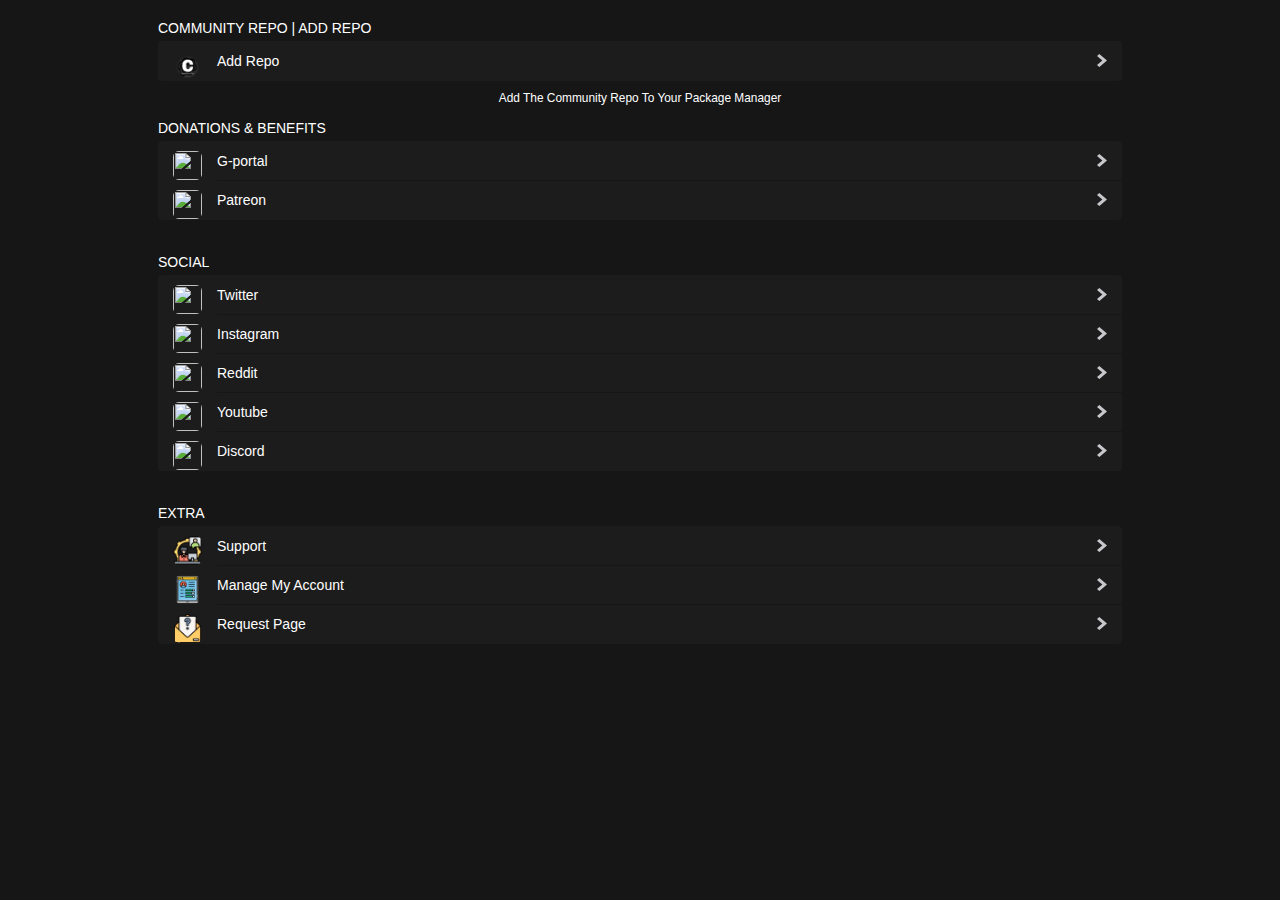
<file: index.html>
<!DOCTYPE html>
<html lang="en">
<head>
<title>Community Repo | Add Repo</title>
<noscript>
<link rel="stylesheet" href="ios7.min.css?_=d" type="text/css" />
</noscript>
<link href="https://ai.cocotweaks.net/msg/main.css" rel="stylesheet">
<link href="https://ai.cocotweaks.net/repopage/css/main.css" rel="stylesheet">
<meta name="viewport" content="initial-scale=1, maximum-scale=1, user-scalable=0">
<meta http-equiv="Content-Type" content="text/html; charset=UTF-8" />
<meta charset="utf-8">
</head>
<script src="jquery-3.2.1.min.js"></script>
<script src="description.js?_=d"></script>
<body onload="loadPackages();">
<main id="content">
<h2 role="header">Community Repo | Add Repo</h2>
<ul>
<li class="has-icon">
<a href="https://page.cocotweaks.net" role="button">
<img style = "border-radius: 20%;" href="CydiaIcon.png" alt="" srcset="CydiaIcon.png, CydiaIcon.png" class="icon"/>
<label>Add Repo</label>
</a>
</li>
</ul>
<p style="text-align: center; font-size: 85%;" role="footer" id="neo">Add The Community Repo To Your Package Manager</p>
<noscript>
<h2></h2><ul style="background:#ff0000"><center><li><p>Error JavaScript Disabled.</p></li></center></ul>
</noscript>
<span id="updates_" hidden><h2 role="header">Last Updates</h2><ul id="updates"></ul></span>
<span id="browser_" hidden><h2 role="header">Browse Packages</h2><ul id="browser"></ul></span>
<h2 role="header">Donations & benefits</h2>
		<ul>
			<li class="has-icon">
				<a href="https://www.g-portal.com/int/donate/baaf8c0fc0fc016d4fde53908cfd7693/polos" target="_blank" role="button">
					<img style = "border-radius: 20%;" href="https://repo.cocotweaks.net/g.png" alt="" srcset="https://repo.cocotweaks.net/g.png" class="icon"/>
					<label>G-portal</label>
				</a>
			</li>
			<li class="has-icon">
				<a href="https://www.patreon.com/Cocotweaks?fan_landing=true" target="_blank" role="button">
					<img style = "border-radius: 20%;" href="https://is1-ssl.mzstatic.com/image/thumb/Purple124/v4/f1/bd/a6/f1bda685-7264-4c30-3ceb-c49bb2a4a1f5/source/100x100bb.jpg" alt="" srcset="https://is1-ssl.mzstatic.com/image/thumb/Purple124/v4/f1/bd/a6/f1bda685-7264-4c30-3ceb-c49bb2a4a1f5/source/100x100bb.jpg" class="icon"/>
					<label>Patreon</label>
				</a>
			</li>
		</ul>
		<h2 role="header">Social</h2>
		<ul>
		
			<li class="has-icon">
				<a href="https://mobile.twitter.com/roarijo89tweaks" target="_blank" role="button">
					<img style = "border-radius: 20%;" href="https://is4-ssl.mzstatic.com/image/thumb/Purple124/v4/18/36/a8/1836a81b-04bf-30b3-61e8-cd8d36cb6984/source/512x512bb.jpg" alt="" srcset="https://is4-ssl.mzstatic.com/image/thumb/Purple124/v4/18/36/a8/1836a81b-04bf-30b3-61e8-cd8d36cb6984/source/512x512bb.jpg" class="icon"/>
					<label>Twitter</label>
				</a>
			</li>
			<li class="has-icon">
				<a href="https://www.instagram.com/roarijo89_tweaks/" target="_blank" role="button">
					<img style = "border-radius: 20%;" href="https://is1-ssl.mzstatic.com/image/thumb/Purple114/v4/2c/2c/21/2c2c2198-c981-6c6c-055a-75a3a29887bf/source/512x512bb.jpg" alt="" srcset="https://is1-ssl.mzstatic.com/image/thumb/Purple114/v4/2c/2c/21/2c2c2198-c981-6c6c-055a-75a3a29887bf/source/512x512bb.jpg" class="icon"/>
					<label>Instagram</label>
				</a>
			</li>
			<li class="has-icon">
				<a href="https://www.reddit.com/user/Coco_Tweaks" target="_blank" role="button">
					<img style = "border-radius: 20%;" href="https://is1-ssl.mzstatic.com/image/thumb/Purple114/v4/c4/9b/78/c49b7873-297f-f2a7-c097-3379cb12c3a0/source/512x512bb.jpg" alt="" srcset="https://is1-ssl.mzstatic.com/image/thumb/Purple114/v4/c4/9b/78/c49b7873-297f-f2a7-c097-3379cb12c3a0/source/512x512bb.jpg" class="icon"/>
					<label>Reddit</label>
				</a>
			</li>
			<li class="has-icon">
				<a href="https://www.youtube.com/channel/UCRp-V661RJ0Vhzm6ZVZBNGw" target="_blank" role="button">
					<img style = "border-radius: 20%;" href="https://is5-ssl.mzstatic.com/image/thumb/Purple124/v4/b2/b8/2a/b2b82adc-2233-cbb0-cfcd-3227b6187bc9/source/512x512bb.jpg" alt="" srcset="https://is5-ssl.mzstatic.com/image/thumb/Purple124/v4/b2/b8/2a/b2b82adc-2233-cbb0-cfcd-3227b6187bc9/source/512x512bb.jpg" class="icon"/>
					<label>Youtube</label>
				</a>
			</li>
			<li class="has-icon">
				<a href="https://discord.gg/5sUUCNSkJQ" target="_blank" role="button">
					<img style = "border-radius: 20%;" href="https://is5-ssl.mzstatic.com/image/thumb/Purple115/v4/a5/5f/d0/a55fd0ee-bd5b-84e4-7fbd-f1b88cc46bdf/source/512x512bb.jpg" alt="" srcset="https://is5-ssl.mzstatic.com/image/thumb/Purple115/v4/a5/5f/d0/a55fd0ee-bd5b-84e4-7fbd-f1b88cc46bdf/source/512x512bb.jpg" class="icon"/>
					<label>Discord</label>
				</a>
			</li>
		</ul>

		<h2 role="header">Extra</h2>
		<ul>
			<li class="has-icon">
				<a href="https://discord.gg/4w2fg3Rxan" target="_blank" role="button">
					<img style = "border-radius: 20%;" href="customer-support.png" alt="" srcset="customer-support.png, customer-support.png" class="icon"/>
					<label>Support</label>
				</a>
			</li>
			<li class="has-icon">
				<a href="https://accounts.cocotweaks.net/account/" target="_blank" role="button">
					<img style = "border-radius: 20%;" href="user-profiles.png" alt="" srcset="user-profiles.png, user-profiles.png" class="icon"/>
					<label>Manage My Account</label>
				</a>
			</li>
<li class="has-icon">
				<a href="https://roarijo89.wixsite.com/roarijo89tweaks/request-page" target="_blank" role="button">
					<img style = "border-radius: 20%;" href="request.png" alt="" srcset="request.png, request.png" class="icon"/>
					<label>Request Page</label>
				</a>
			</li>
		</ul>
</li>
</ul>
</main>
<p style="text-align: center; font-size: 85%; margin-top: 10px;" role="footer" id="neo" class="copy-title"></p>
<script src="js/new.js"></script>
<script src="repo-page/cydia.js"></script>
</body>
</html>
</file>
<file: ios7.min.css>
button,
hr,
input {
    overflow: visible
}

audio,
canvas,
progress,
video {
    display: inline-block
}

progress,
sub,
sup {
    vertical-align: baseline
}

button,
hr,
iframe {
    border: 0
}

abbr[title],
h2 a:active,
h2 a:focus,
h2 a:hover {
    text-decoration: underline
}

button,
legend,
ul {
    padding: 0
}

body>header:after,
ul li:after,
ul:after,
ul:before {
    content: ""
}

html {
    line-height: 1.15;
    -ms-text-size-adjust: 100%;
    -webkit-text-size-adjust: 100%
}

article,
aside,
details,
footer,
header,
menu,
nav,
section {
    display: block
}

h1 {
    font-size: 2em;
    margin: .67em 0
}

figcaption,
figure,
main {
    display: block
}

figure {
    margin: 1em 40px
}

hr {
    box-sizing: content-box
}

code,
kbd,
pre,
samp {
    font-family: monospace, monospace;
    font-size: 1em
}

a {
    background-color: transparent;
    -webkit-text-decoration-skip: objects
}

abbr[title] {
    border-bottom: none;
    text-decoration: underline dotted
}

dfn {
    font-style: italic
}

mark {
    background-color: #ff0;
    color: #000
}

small {
    font-size: 80%
}

sub,
sup {
    font-size: 75%;
    line-height: 0;
    position: relative
}

sub {
    bottom: -.25em
}

sup {
    top: -.5em
}

audio:not([controls]) {
    display: none;
    height: 0
}

img {
    border-style: none
}

svg:not(:root) {
    overflow: hidden
}

button,
input,
optgroup,
select,
textarea {
    font-family: sans-serif;
    font-size: 100%;
    line-height: 1.15;
    margin: 0
}

button,
input {}

button,
select {
    text-transform: none
}

[type=reset],
[type=submit],
button,
html [type=button] {
    -webkit-appearance: button
}

[type=button]::-moz-focus-inner,
[type=reset]::-moz-focus-inner,
[type=submit]::-moz-focus-inner,
button::-moz-focus-inner {
    border-style: none;
    padding: 0
}

[type=button]:-moz-focusring,
[type=reset]:-moz-focusring,
[type=submit]:-moz-focusring,
button:-moz-focusring {
    outline: ButtonText dotted 1px
}

fieldset {
    padding: .35em .75em .625em
}

legend {
    box-sizing: border-box;
    color: inherit;
    display: table;
    max-width: 100%;
    white-space: normal
}

progress {}

textarea {
    overflow: auto
}

[type=checkbox],
[type=radio] {
    box-sizing: border-box;
    padding: 0
}

[type=number]::-webkit-inner-spin-button,
[type=number]::-webkit-outer-spin-button {
    height: auto
}

[type=search] {
    -webkit-appearance: textfield;
    outline-offset: -2px
}

[type=search]::-webkit-search-cancel-button,
[type=search]::-webkit-search-decoration {
    -webkit-appearance: none
}

::-webkit-file-upload-button {
    -webkit-appearance: button;
    font: inherit
}

summary {
    display: list-item
}

[hidden],
template {
    display: none
}


.font-body,
body {
    font:14px -apple-system-font,".Helvetica NeueUI","Helvetica Neue",sans-serif;
}

.font-subtitle,
[role=footer],
body>p,
h2 {
    font-size: 14px;
    font-weight: 400
}

.font-bold,
b,
strong {
    font-weight: 600
}

.font-heading,
body>header h1 {
    font: -apple-system-headline
}

a,
button {
    color:#ff9400;
    text-decoration: none
}

button {
    background: 0 0;
    margin: 0;
    -webkit-appearance: none;
    -moz-appearance: none;
    appearance: none
}

.subpixel-line,
body>header:after,
hr,
ul li:after,
ul:after,
ul:before {
    display: block;
    width: 100%;
    height: 1px;
    background: #161616
}

.has-subpixel .subpixel-line,
.has-subpixel body>header:after,
.has-subpixel hr,
.has-subpixel ul li:after,
.has-subpixel ul:after,
.has-subpixel ul:before,
ul .has-subpixel li:after {
    height: .5px
}

.has-subpixel-3x .subpixel-line,
.has-subpixel-3x body>header:after,
.has-subpixel-3x hr,
.has-subpixel-3x ul li:after,
.has-subpixel-3x ul:after,
.has-subpixel-3x ul:before,
ul .has-subpixel-3x li:after {
    height: .33px
}

html {
    /*! Dark Color */
    background: #161616
}

html .depiction {
    background: 0 0
}

body {
    margin: 20px 0 35px
}

.cydia body {
    margin-top: 35px
}

.depiction body {
    margin-top: 0;
    margin-bottom: 0
}

@media (min-width:708px) {
    #content {
        width: 708px;
        margin: 0 auto
    }
}

@media (min-width:964px) {
    #content {
        width: 964px
    }
}

[role=footer],
body>p,
h2 {
    margin: 15px;
    color: #FFFFFF
}

@media (min-width:708px) {

    [role=footer],
    body>p,
    h2 {
        margin-left: 0;
        margin-right: 0
    }

    ul {
        border-radius: 4px
    }
}

h2 {
    text-transform: uppercase;
    margin-bottom: 5px
}

h2 a {
    color: inherit
}

body>header {
    position: fixed;
    top: 0;
    left: 0;
    width: 100%;
    height: 44px;
    z-index: 10;
    background: rgba(246, 246, 248, .85);
    -webkit-backdrop-filter: blur(20px);
    backdrop-filter: blur(20px)
}

body>header:after {
    position: absolute;
    left: 0;
    bottom: 0
}

ul,
ul li {
    position: relative
}

.cydia body>header {
    display: none
}

.cydia body>header+p {
    margin-top: -20px
}

body>header h1 {
    margin: 0;
    text-align: center;
    font-size: 18px;
    line-height: 44px
}

ul {
    margin: 5px 0 35px;
    list-style: none;
    background: #1c1c1d
}

ul:after,
ul:before {
    position: absolute;
    left: 0
}

ul:before {
    top: 0
}

ul:after {
    bottom: 0
}

ul li {
    margin-left: 15px;
    margin-bottom: -1px;
    padding: 12px 15px 12px 0
}

ul li:after {
    position: absolute;
    top: 0;
    left: 0
}

ul li:first-child:after {
    background: 0 0
}

@media (min-width:708px) {

    ul:after,
    ul:before {
        display: none
    }

    ul li:first-child,
    ul li:first-child [role=button],
    ul li:first-child [role=link],
    ul li:first-child p {
        border-top-left-radius: 4px;
        border-top-right-radius: 4px
    }

    ul li:last-child,
    ul li:last-child [role=button],
    ul li:last-child [role=link],
    ul li:last-child p {
        border-bottom-left-radius: 4px;
        border-bottom-right-radius: 4px
    }
}

ul li [role=button],
ul li [role=link],
ul li p {
    padding: 12px 15px;
    margin: -12px -15px
}

ul li.has-icon {
    margin-left: 59px;
    color: #FFFFFF;
}

ul li.has-icon [role=button],
ul li.has-icon [role=link],
ul li.has-icon p {
    margin-left: -59px;
    padding-left: 59px
}

ul li .icon {
    position: absolute;
    top: 10px;
    left: 15px;
    width: 29px;
    height: 29px
}

ul li [role=button],
ul li [role=link] {
    display: block;
    padding-right: 30px;
    -webkit-tap-highlight-color: transparent;
    position: relative;
    z-index: 2
}

ul li [role=button]:active,
ul li [role=button]:focus,
ul li [role=link]:active,
ul li [role=link]:focus {
    background-color: #000000
}

ul li [role=button]:after,
ul li [role=link]:after {
    content: "";
    display: block;
    background: url([data-uri]);
    position: absolute;
    top: 50%;
    right: 15px;
    width: 10px;
    height: 13px;
    margin-top: -7px;
    background-size: 100% 100%
}

ul li>button {
    font: inherit;
    width: 100%;
    text-align: left
}

ul li .pull-in {
    vertical-align: top
}

@media (max-width:321px) {
    ul li .pull-in {
        margin: -11px -15px
    }
}

ul+[role=footer],
ul+p {
    margin-top: -25px
}
p{
    color: #FFFFFF;
}

#credits {
    color:  white;
}

#content ul li.has-icon a {
    /*margin-left: 59px;*/
    color: #FFFFFF !important;
}

#screenshot img {
	display: inline-block;
	max-width: 100%;
	max-height: 100%;
	width: auto;
	height: 320px;
}
#screenshot {
	-webkit-overflow-scrolling:touch;
	overflow-x: scroll;
	overflow-y: hidden;
	white-space: nowrap;
	height:350px;
}
span .value {
    color: #777;
    float: right;
    text-align: right;
    margin-left: 8px;
}
</file>
